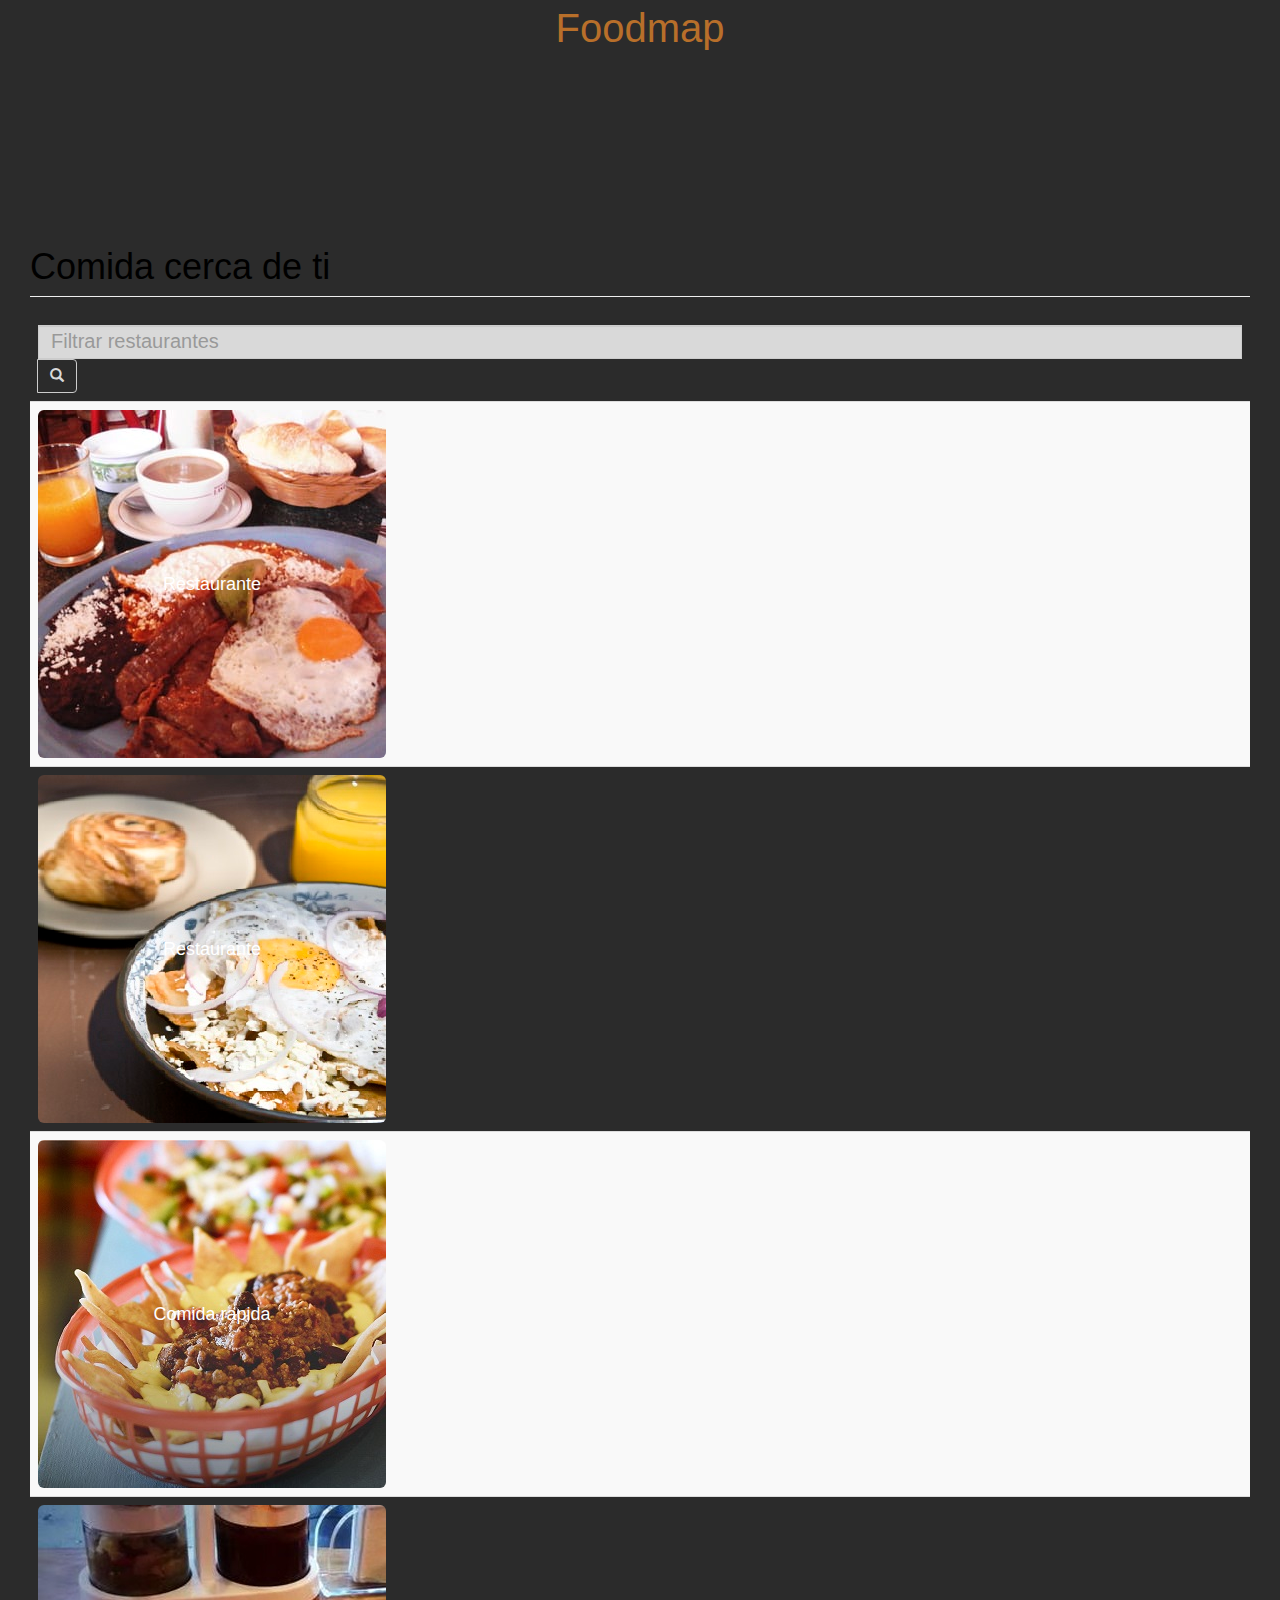
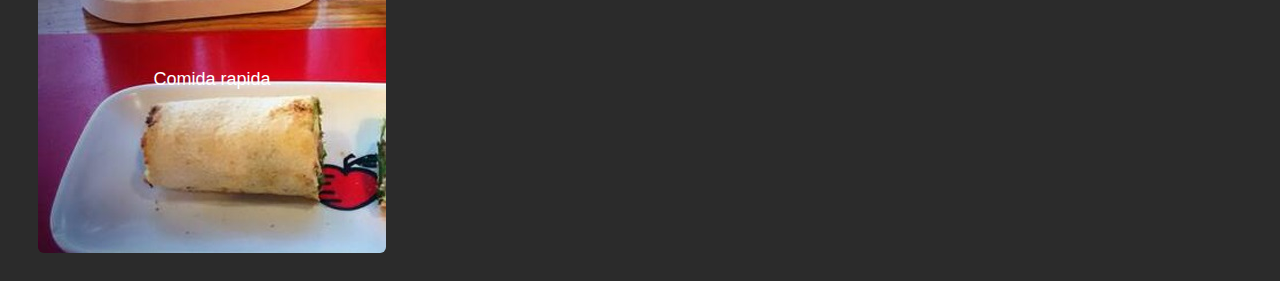
<file: index.html>
<!DOCTYPE html>
<html>
  <head>
    <meta charset="utf-8">
    <title></title>
    <meta charset="utf-8">
    <meta name="viewport" content="width=device-width, initial-scale=1">

    <link rel="stylesheet" href="https://maxcdn.bootstrapcdn.com/bootstrap/3.3.6/css/bootstrap.min.css">
    <script src="https://code.jquery.com/jquery-1.12.4.min.js"></script>
    <script src="https://maxcdn.bootstrapcdn.com/bootstrap/3.3.6/js/bootstrap.min.js"></script>
    <link rel="stylesheet" href="css/main.css">
  </head>
  <body>

    <div class="container-fluid background-container">


          <!-- Contiene las letras Foodmap -->
          <div class="row">
            <div class="col-lg-12 col-xs-12 text-center font-style">
              Foodmap
            </div>
          </div>
          <!-- línea con cuadros -->

          <!-- mapa -->
          <div class="row">
            <div class="col-lg-12 col-xs-12 mapa" >
              <iframe class="img-responsive" src="https://www.google.com/maps/embed?pb=!1m16!1m12!1m3!1d3762.8818556948772!2d-99.16178858552587!3d19.417509986892878!2m3!1f0!2f0!3f0!3m2!1i1024!2i768!4f13.1!2m1!1scomida+Chihuahua%2C+Roma+Norte%2C+Ciudad+de+M%C3%A9xico%2C+CDMX!5e0!3m2!1ses!2smx!4v1516570396051" width="1600" height="230" frameborder="0" style="border:0" allowfullscreen></iframe>
            </div>
          </div>


    <div class="container-fluid">
    <div class="row">
      <div class="col-xs-12">
        <h1 class="page-header">
          Comida cerca de ti
        </h1>

        <!-- TABLA INICIA -->
        <table id="tabla" class="table table-striped">
          <thead>
            <tr>
              <td colspan="1 input-group">
                <input id="buscar" type="text" class="form-control" placeholder="Filtrar restaurantes" />
                <div class="input-group-btn">
                  <button id="addData" type="submit" class="btn btn-default" name="button" onclick="doFilter()">
                    <i class="glyphicon glyphicon-search"></i>
                  </button>
                </div>
              </td>
            </tr>
          </thead>
          <tbody>
            <tr>
              <td class="">
                <button type="button" class="btn btn-primary btn-lg btn-img1" data-toggle="modal" data-target="#miModal1">Restaurante</button>
              </td>
            </tr>
            <tr>
              <td class="">
                <button type="button" class="btn btn-primary btn-lg btn-img2" data-toggle="modal" data-target="#miModal2">Restaurante</button>
              </td>
            </tr>

            <tr>
              <td>
                <button type="button" class="btn btn-primary btn-lg btn-img4" data-toggle="modal" data-target="#miModal4">Comida rapida</button>
              </td>

            </tr>
            <tr>
              <td>
                <button type="button" class="btn btn-primary btn-lg btn-img5" data-toggle="modal" data-target="#miModal5">Comida rapida</button>
              </td>

            </tr>

          </tbody>
        </table>
        <!-- TABLA FINALIZA -->
      </div>
    </div>



      <!-- Contenedor de Modales-->
<!-- modal 1 -->
      <div class="modal fade" id="miModal1" tabindex="-1" role="dialog" aria-labelledby="myModalLabel" aria-hidden="true">
      	       <div class="modal-dialog" role="document">
      		         <div class="modal-content">
      			            <div class="modal-header">
      				                <button type="button" class="close" data-dismiss="modal" aria-label="Close">
      					                 <span aria-hidden="true">&times;</span>
      				                </button>
      				                <h4 class="modal-title text-center" id="myModalLabel">
                                Restaurante "Krikas"
                              </h4>
      			            </div>
      			            <div class="modal-body">
                          <div class="row">
                            <div class="col-lg-12 col-xs-12 text-center">
                              <iframe class="center" src="https://www.google.com/maps/embed?pb=!1m18!1m12!1m3!1d3762.8987666590792!2d-99.1660164855259!3d19.416779486893343!2m3!1f0!2f0!3f0!3m2!1i1024!2i768!4f13.1!3m3!1m2!1s0x85d1ff390c617635%3A0x94e17e6df6ad68d0!2sKrikas!5e0!3m2!1ses!2smx!4v1516603109766" width="250" height="250" frameborder="0" style="border:0" allowfullscreen></iframe>
                            </div>
                            <div class="col-lg-6 text-center">
                                <br>
                                Esquina Chihuahua,<br>
                                Eje 2 Ponte Monterrey 207,<br>
                                Roma Nte., 06700, CDMX
                            </div>
                            <div class="col-lg-6 text-center">
                              <br>
                              <abbr title="Phone">Tel:</abbr> 01 55 5264 4201 <br>
                              Horario: 08 - 19 <br>
                              Rango de precio: 100 - 500
                            </div>
                            <div class="col-lg-12 col-xs-12 text-center">
                                <br>
                                <button type="button" class="btn btn-warning">Pedir ahora</button>
                            </div>

                          </div>

      			            </div>
      		        </div>
      	       </div>
            </div>

<!-- modal 2  -->

<div class="modal fade" id="miModal2" tabindex="-1" role="dialog" aria-labelledby="myModalLabel" aria-hidden="true">
         <div class="modal-dialog" role="document">
             <div class="modal-content">
                  <div class="modal-header">
                        <button type="button" class="close" data-dismiss="modal" aria-label="Close">
                           <span aria-hidden="true">&times;</span>
                        </button>
                        <h4 class="modal-title text-center" id="myModalLabel">
                          Restaurante "Pan Comido"
                        </h4>
                  </div>
                  <div class="modal-body">
                    <div class="row">
                      <div class="col-lg-12 col-xs-12 text-center">
                        <iframe src="https://www.google.com/maps/embed?pb=!1m16!1m12!1m3!1d30103.190291050134!2d-99.18133745079217!3d19.416778634941988!2m3!1f0!2f0!3f0!3m2!1i1024!2i768!4f13.1!2m1!1span+comido+roma!5e0!3m2!1ses!2smx!4v1516606188585" width="250" height="250" frameborder="0" style="border:0" allowfullscreen></iframe>
                      </div>
                      <div class="col-lg-6 text-center">
                          <br>
                          Tonalá 91,<br>
                          Roma Nte., 06700, CDMX
                      </div>
                      <div class="col-lg-6 text-center">
                        <br>
                        <abbr title="Phone">Tel:</abbr> 01 55 4398 4366 <br>
                        Horario: 09 - 21 <br>
                        Rango de precio: 100 - 400
                      </div>
                      <div class="col-lg-12 col-xs-12 text-center">
                          <br>
                          <button type="button" class="btn btn-warning">Pedir ahora</button>
                      </div>

                    </div>

                  </div>
            </div>
         </div>
      </div>

      <!-- modal 4 -->
            <div class="modal fade" id="miModal4" tabindex="-1" role="dialog" aria-labelledby="myModalLabel" aria-hidden="true">
            	       <div class="modal-dialog" role="document">
            		         <div class="modal-content">
            			            <div class="modal-header">
            				                <button type="button" class="close" data-dismiss="modal" aria-label="Close">
            					                 <span aria-hidden="true">&times;</span>
            				                </button>
            				                <h4 class="modal-title text-center" id="myModalLabel">
                                      Comida rápida: "Taquería la Roma"
                                    </h4>
            			            </div>
            			            <div class="modal-body">
                                <div class="row">
                                  <div class="col-lg-12 col-xs-12 text-center">
                                    <iframe src="https://www.google.com/maps/embed?pb=!1m18!1m12!1m3!1d3762.9842774606122!2d-99.16359938552604!3d19.413085286895406!2m3!1f0!2f0!3f0!3m2!1i1024!2i768!4f13.1!3m3!1m2!1s0x85d1ff3c1711aced%3A0x683b646596c6336d!2sTaqueria+La+Roma!5e0!3m2!1ses!2smx!4v1516606281003" width="250" height="250" frameborder="0" style="border:0" allowfullscreen></iframe>',
                                  </div>
                                  <div class="col-lg-6 text-center">
                                      <br>
                                      ETonalá 179,<br>
                                      Roma Nte., 06700, CDMX
                                  </div>
                                  <div class="col-lg-6 text-center">
                                    <br>
                                    <abbr title="Phone">Tel:</abbr> 01 55 7893 7343 <br>
                                    Horario: 16 - 23 <br>
                                    Rango de precio: 20 - 45
                                  </div>
                                  <div class="col-lg-12 col-xs-12 text-center">
                                      <br>
                                      <button type="button" class="btn btn-warning">Pedir ahora</button>
                                  </div>

                                </div>

            			            </div>
            		        </div>
            	       </div>
                  </div>

      <!-- modal 5  -->

      <div class="modal fade" id="miModal5" tabindex="-1" role="dialog" aria-labelledby="myModalLabel" aria-hidden="true">
               <div class="modal-dialog" role="document">
                   <div class="modal-content">
                        <div class="modal-header">
                              <button type="button" class="close" data-dismiss="modal" aria-label="Close">
                                 <span aria-hidden="true">&times;</span>
                              </button>
                              <h4 class="modal-title text-center" id="myModalLabel">
                                Comida rápida: "El Rey del taco"
                              </h4>
                        </div>
                        <div class="modal-body">
                          <div class="row">
                            <div class="col-lg-12 col-xs-12 text-center">
                              <iframe src="https://www.google.com/maps/embed?pb=!1m18!1m12!1m3!1d3762.9936511706433!2d-99.15804878552598!3d19.4126802868956!2m3!1f0!2f0!3f0!3m2!1i1024!2i768!4f13.1!3m3!1m2!1s0x85d1ff233a376e15%3A0x26cacbd6b47d5c04!2sEl+Rey+del+Taco!5e0!3m2!1ses!2smx!4v1516606310064" width="250" height="250" frameborder="0" style="border:0" allowfullscreen></iframe>',
                            </div>
                            <div class="col-lg-6 text-center">
                                <br>
                                Coahuila & Mérida,<br>
                                Roma Nte., 06700, CDMX
                            </div>
                            <div class="col-lg-6 text-center">
                              <br>
                              <abbr title="Phone">Tel:</abbr> 01 55 4389 2322 <br>
                              Horario: 24 hr <br>
                              Rango de precio: 18 - 30
                            </div>
                            <div class="col-lg-12 col-xs-12 text-center">
                                <br>
                                <button type="button" class="btn btn-warning">Pedir ahora</button>
                            </div>

                          </div>

                        </div>
                  </div>
               </div>
            </div>





    <!-- div que cierra el contenedor principal -->
</div>
        <script type="text/javascript" src="js/app.js"></script>
  </body>
</html>
</file>
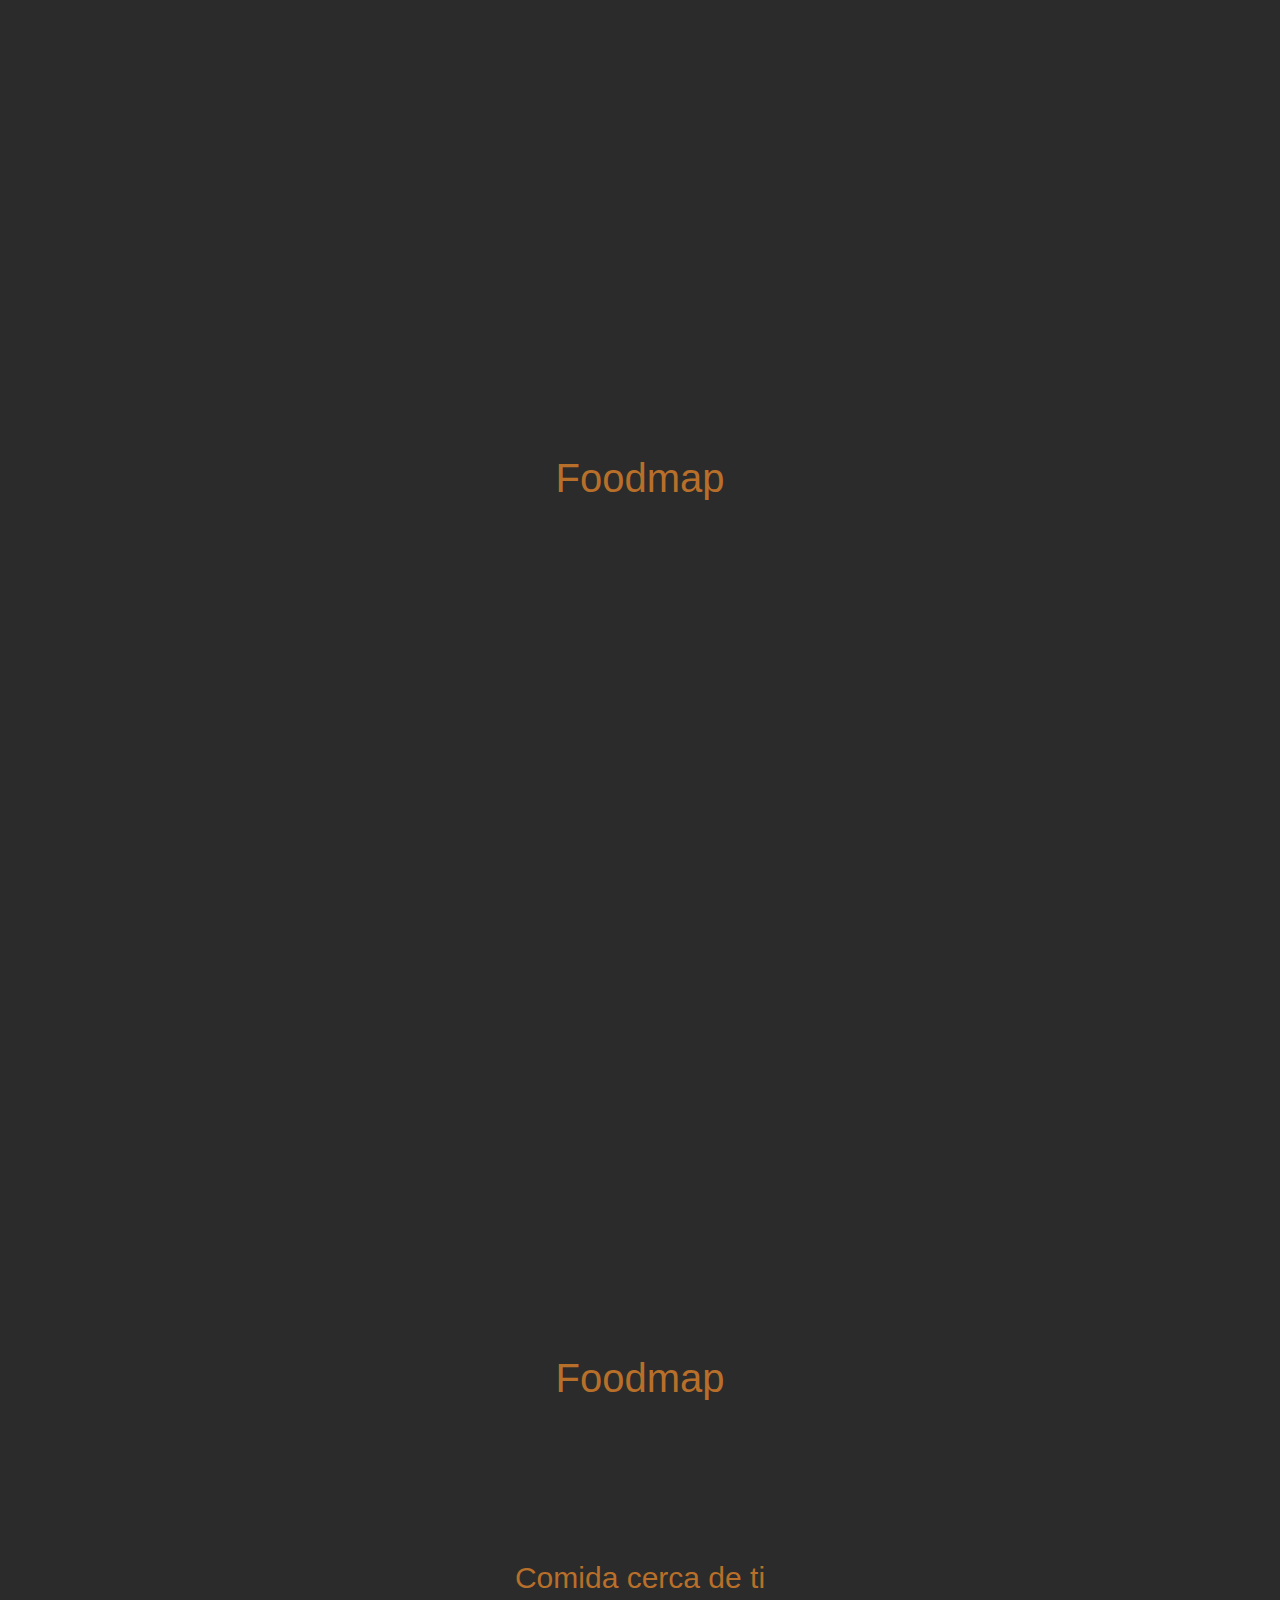
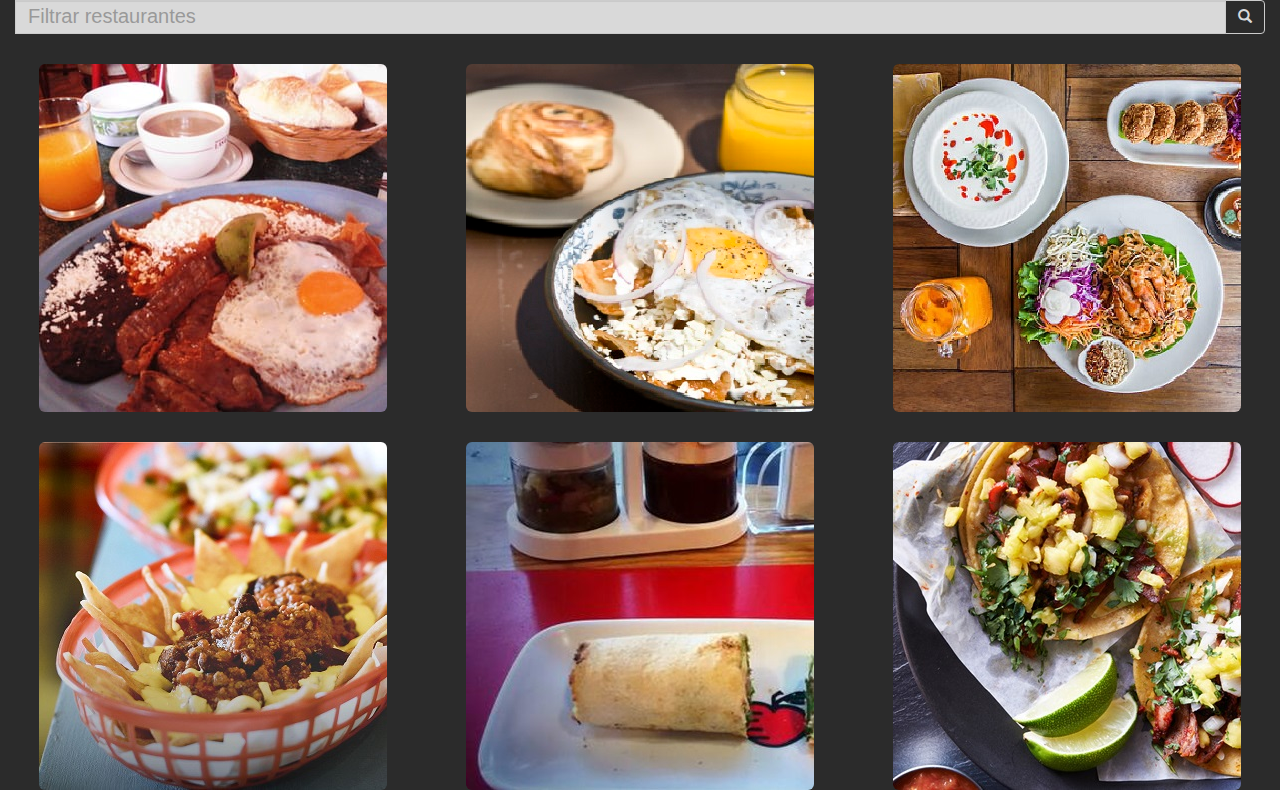
<file: web-app_v2/index.html>
<!DOCTYPE html>
<html>
  <head>
    <meta charset="utf-8">
    <title></title>
    <meta charset="utf-8">
    <meta name="viewport" content="width=device-width, initial-scale=1">

    <link rel="stylesheet" href="https://maxcdn.bootstrapcdn.com/bootstrap/3.3.6/css/bootstrap.min.css">
    <script src="https://code.jquery.com/jquery-1.12.4.min.js"></script>
    <script src="https://maxcdn.bootstrapcdn.com/bootstrap/3.3.6/js/bootstrap.min.js"></script>
    <link rel="stylesheet" href="css/main.css">
  </head>
  <body>

     <div class="content popup font-style">
      <p>Foodmap</p>
    </div>



    <div class="container-fluid background-container">


      <!-- Contiene las letras Foodmap -->
      <div class="row">
        <div class="col-lg-12 col-xs-12 text-center font-style">
          Foodmap
        </div>
      </div>
      <!-- línea con cuadros -->

      <!-- mapa -->
      <div class="row">
        <div class="col-lg-12 col-xs-12 mapa" >
          <iframe class="img-responsive" src="https://www.google.com/maps/embed?pb=!1m16!1m12!1m3!1d3762.8818556948772!2d-99.16178858552587!3d19.417509986892878!2m3!1f0!2f0!3f0!3m2!1i1024!2i768!4f13.1!2m1!1scomida+Chihuahua%2C+Roma+Norte%2C+Ciudad+de+M%C3%A9xico%2C+CDMX!5e0!3m2!1ses!2smx!4v1516570396051" width="1600" height="230" frameborder="0" style="border:0" allowfullscreen></iframe>
        </div>
      </div>

      <!-- título Comida cerca de ti -->
      <div class="row">
        <div class="col-xs-12 col-lg-12 text-center font-style2">
            Comida cerca de ti
        </div>
      </div>

      <!-- Buscador con icono de lupa -->
      <div class="row">
        <div class="col-xs-12">
          <div class="row">
            <div class="col-xs-12">
              <div class="input-group">
                <input id="filterBox" type="text" class="form-control" placeholder="Filtrar restaurantes" onkeyup="doFilter()">
                <div class="input-group-btn">
                  <button id="addData" type="submit" class="btn btn-default" name="button" onclick="doFilter()">
                    <i class="glyphicon glyphicon-search"></i>
                  </button>
                </div>
              </div>
            </div>
          </div>
        </div>
      </div>

      <!-- Contenedor de imágenes (restaurante) -->
      <div class="row cont-imgs-rest" id="imgs-rest">
        <div class="col-xs-12 col-lg-12">
          <div class="row">
            <div class="col-xs-4 col-lg-4 text-center">
              <!-- <button id="myModal" class="btn-img1" type="button" name="button"></button> -->
              <button type="button" class="btn btn-primary btn-lg btn-img1" data-toggle="modal" data-target="#miModal"></button>
              <!-- <img class="img1 img-responsive" src="assets/images/krikas.jpg" alt=""> -->
            </div>
            <div class="col-xs-4 col-lg-4 text-center">
              <button type="button" class="btn btn-primary btn-lg btn-img2" data-toggle="modal" data-target="#miModal"></button>
            </div>
            <div class="col-xs-4 col-lg-4 text-center">
              <button type="button" class="btn btn-primary btn-lg btn-img3" data-toggle="modal" data-target="#miModal"></button>
            </div>
          </div>
        </div>
      </div>

      <!-- Contenedor de imágenes (rapida) -->

      <div class="row cont-imgs-rap" id="imgs-rap">
        <div class="col-xs-12 col-lg-12">
          <div class="row">
            <div class="col-xs-4 col-lg-4 text-center">
              <!-- <button id="myModal" class="btn-img1" type="button" name="button"></button> -->
              <button type="button" class="btn btn-primary btn-lg btn-img4" data-toggle="modal" data-target="#miModal"></button>
              <!-- <img class="img1 img-responsive" src="assets/images/krikas.jpg" alt=""> -->
            </div>
            <div class="col-xs-4 col-lg-4 text-center">
              <button type="button" class="btn btn-primary btn-lg btn-img5" data-toggle="modal" data-target="#miModal"></button>
            </div>
            <div class="col-xs-4 col-lg-4 text-center">
              <button type="button" class="btn btn-primary btn-lg btn-img6" data-toggle="modal" data-target="#miModal"></button>
            </div>
          </div>
        </div>
      </div>

      <!-- Modal -->
      <div class="modal fade" id="miModal" tabindex="-1" role="dialog" aria-labelledby="myModalLabel" aria-hidden="true">
	       <div class="modal-dialog" role="document">
		         <div class="modal-content">
			            <div class="modal-header">
				                <button type="button" class="close" data-dismiss="modal" aria-label="Close">
					                 <span aria-hidden="true">&times;</span>
				                </button>
				                <h4 class="modal-title text-center" id="myModalLabel">
                          Restaurante "Krikas"
                        </h4>
			            </div>
			            <div class="modal-body">
                    <div class="row">
                      <div class="col-lg-12 col-xs-12 text-center">
                        <iframe class="center" src="https://www.google.com/maps/embed?pb=!1m18!1m12!1m3!1d3762.8987666590792!2d-99.1660164855259!3d19.416779486893343!2m3!1f0!2f0!3f0!3m2!1i1024!2i768!4f13.1!3m3!1m2!1s0x85d1ff390c617635%3A0x94e17e6df6ad68d0!2sKrikas!5e0!3m2!1ses!2smx!4v1516603109766" width="250" height="250" frameborder="0" style="border:0" allowfullscreen></iframe>
                      </div>
                      <div class="col-lg-6 text-center">
                          <br>
                          Esquina Chihuahua,<br>
                          Eje 2 Ponte Monterrey 207,<br>
                          Roma Nte., 06700, CDMX
                      </div>
                      <div class="col-lg-6 text-center">
                        <br>
                        <abbr title="Phone">Tel:</abbr> 01 55 5264 4201 <br>
                        Horario: 08 - 19 <br>
                        Rango de precio: 100 - 500
                      </div>
                      <div class="col-lg-12 col-xs-12 text-center">
                          <br>
                          <button type="button" class="btn btn-warning">Pedir ahora</button>
                      </div>

                    </div>

			            </div>
		        </div>
	       </div>
      </div>


    <!-- div que cierra el contenedor principal -->
    </div>
        <script type="text/javascript" src="js/app.js"></script>
        <script type="text/javascript" src="js/data.js"></script>
  </body>
</html>
</file>
<file: css/main.css>
body{
  padding: 0;
  margin: 0;
  /* background-color: red; */
  /* background-color: #2B2B2B; */
  color:black;
}

hr{
  margin-left: 16px;
}

#content2 {
position:absolute;
width:481px;
height:112px;
z-index:1;
}

.popup{
  height: 100vh;
  margin-top: 50vh;
  text-align: center;
  overflow-y:hidden;
}

.background-container{
  background-color: #2B2B2B;
}

.square{
  left: 31px;
  width: 40px;
  height: 35px;
  border: 1px solid #fff;
}

.square2{
  left: -15px;
  width: 40px;
  height: 35px;
  border: 1px solid #fff;
}

.font-style, .font-style2{
  color: #B86F2A;
}

.font-style{
  font-size: 40px;
}

.font-style2{
  font-size: 30px;
}

.mapa{
  /* height: 230px; */
}

.form-control{
  border-radius: 0;
  background-color: #D9D9D9;
  font-size: 20px;
}

.btn-default{
  background-color: #2B2B2B;
  color: #D9D9D9;
}

.cont-imgs{
  margin-top: 30px;
}

.btn-img1{
  background-image:url("../assets/images/krikas.jpg");
}

.btn-img2{
  background-image:url("../assets/images/pan-comido.jpg");
}


.btn-img4{
  background-image:url("../assets/images/taqueria-la-roma.jpg");
}

.btn-img5{
  background-image:url("../assets/images/frutos-prohibidos.jpg");
}



.btn-img1, .btn-img2{
  float: left;
  background-repeat:no-repeat;
  height:348px;
  width:348px;
  background-position:center;
  background-color: none;
  border: 0px;
}

.btn-img4, .btn-img5{
  background-repeat:no-repeat;
  height:348px;
  width:348px;
  background-position:center;
  background-color: none;
  border: 0px;
}



.contenedor-modal {
  position: absolute;
  width: 100%;
  height: 100%;
  text-align: center;
}

.contenedor-modal button {
  position: relative;
  top: 40%;
}
</file>
<file: web-app_v2/css/main.css>
body{
  padding: 0;
  margin: 0;
  background-color: red;
  background-color: #2B2B2B;
}

hr{
  margin-left: 16px;
}

#content2 {
position:absolute;
width:481px;
height:112px;
z-index:1;
}

.popup{
  height: 100vh;
  margin-top: 50vh;
  text-align: center;
  overflow-y:hidden;
}

.background-container{
  background-color: #2B2B2B;
}

.square{
  left: 31px;
  width: 40px;
  height: 35px;
  border: 1px solid #fff;
}

.square2{
  left: -15px;
  width: 40px;
  height: 35px;
  border: 1px solid #fff;
}

.font-style, .font-style2{
  color: #B86F2A;
}

.font-style{
  font-size: 40px;
}

.font-style2{
  font-size: 30px;
}

.mapa{
  /* height: 230px; */
}

.form-control{
  border-radius: 0;
  background-color: #D9D9D9;
  font-size: 20px;
}

.btn-default{
  background-color: #2B2B2B;
  color: #D9D9D9;
}

.cont-imgs-rest{
  margin-top: 30px;
}

.cont-imgs-rap{
  margin-top: 30px;
}

.btn-img1{
  background-image:url("../assets/images/krikas.jpg");
}

.btn-img2{
  background-image:url("../assets/images/pan-comido.jpg");
}

.btn-img3{
  background-image:url("../assets/images/galanga.jpg");
}

.btn-img4{
  background-image:url("../assets/images/taqueria-la-roma.jpg");
}

.btn-img5{
  background-image:url("../assets/images/frutos-prohibidos.jpg");
}

.btn-img6{
  background-image:url("../assets/images/el-rey-del-taco.jpg");
}




.btn-img1, .btn-img2, .btn-img3{
  background-repeat:no-repeat;
  height:348px;
  width:348px;
  background-position:center;
  background-color: none;
  border: 0px;
}

.btn-img4, .btn-img5, .btn-img6{
  background-repeat:no-repeat;
  height:348px;
  width:348px;
  background-position:center;
  background-color: none;
  border: 0px;
}




.contenedor-modal {
  position: absolute;
  width: 100%;
  height: 100%;
  text-align: center;
}

.contenedor-modal button {
  position: relative;
  top: 40%;
}
</file>
